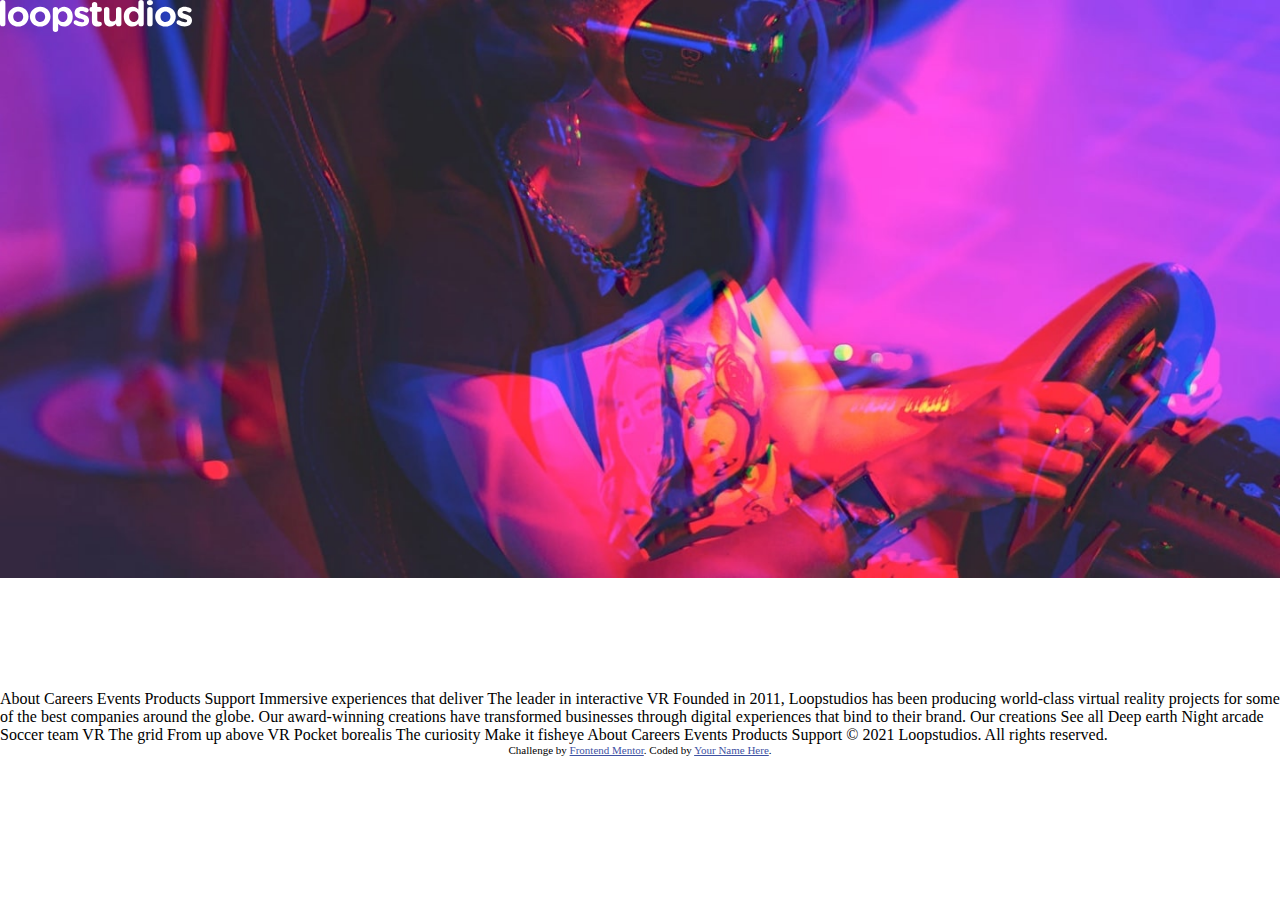
<file: LoopingStudiosLandingPage/index.html>
<!DOCTYPE html>
<html lang="en">
  <head>
    <meta charset="UTF-8" />
    <meta name="viewport" content="width=device-width, initial-scale=1.0" />
    <!-- displays site properly based on user's device -->

    <link
      rel="icon"
      type="image/png"
      sizes="32x32"
      href="./images/favicon-32x32.png"
    />

    <title>Frontend Mentor | Loopstudios landing page</title>

    <link rel="preconnect" href="https://fonts.googleapis.com" />
    <link rel="preconnect" href="https://fonts.gstatic.com" crossorigin />
    <link
      href="https://fonts.googleapis.com/css2?family=Alata&family=Josefin+Sans:wght@300&display=swap"
      rel="stylesheet"
    />
    <style>
      .attribution {
        font-size: 11px;
        text-align: center;
      }
      .attribution a {
        color: hsl(228, 45%, 44%);
      }
    </style>
    <link rel="stylesheet" href="styles.css">
  </head>
  <body>
    <header>
      <nav>
        <img src="images/logo.svg" alt="">
      </nav>
      <img src="images/desktop/image-hero.jpg" alt="">
    </header>
    About Careers Events Products Support Immersive experiences that deliver The
    leader in interactive VR Founded in 2011, Loopstudios has been producing
    world-class virtual reality projects for some of the best companies around
    the globe. Our award-winning creations have transformed businesses through
    digital experiences that bind to their brand. Our creations See all Deep
    earth Night arcade Soccer team VR The grid From up above VR Pocket borealis
    The curiosity Make it fisheye About Careers Events Products Support © 2021
    Loopstudios. All rights reserved.

    <div class="attribution">
      Challenge by
      <a href="https://www.frontendmentor.io?ref=challenge" target="_blank"
        >Frontend Mentor</a
      >. Coded by <a href="#">Your Name Here</a>.
    </div>
  </body>
</html>
</file>
<file: LoopingStudiosLandingPage/styles.css>
* {
    margin: 0;
    padding: 0;
}

header {
    background-image: url('images/desktop/image-hero.jpg');
    background-size: 100% auto;
    background-repeat: no-repeat;
    width: 100%;
}

header img {
    visibility: hidden;
    z-index: 1;
}

nav img{
    visibility:visible;
}
</file>
